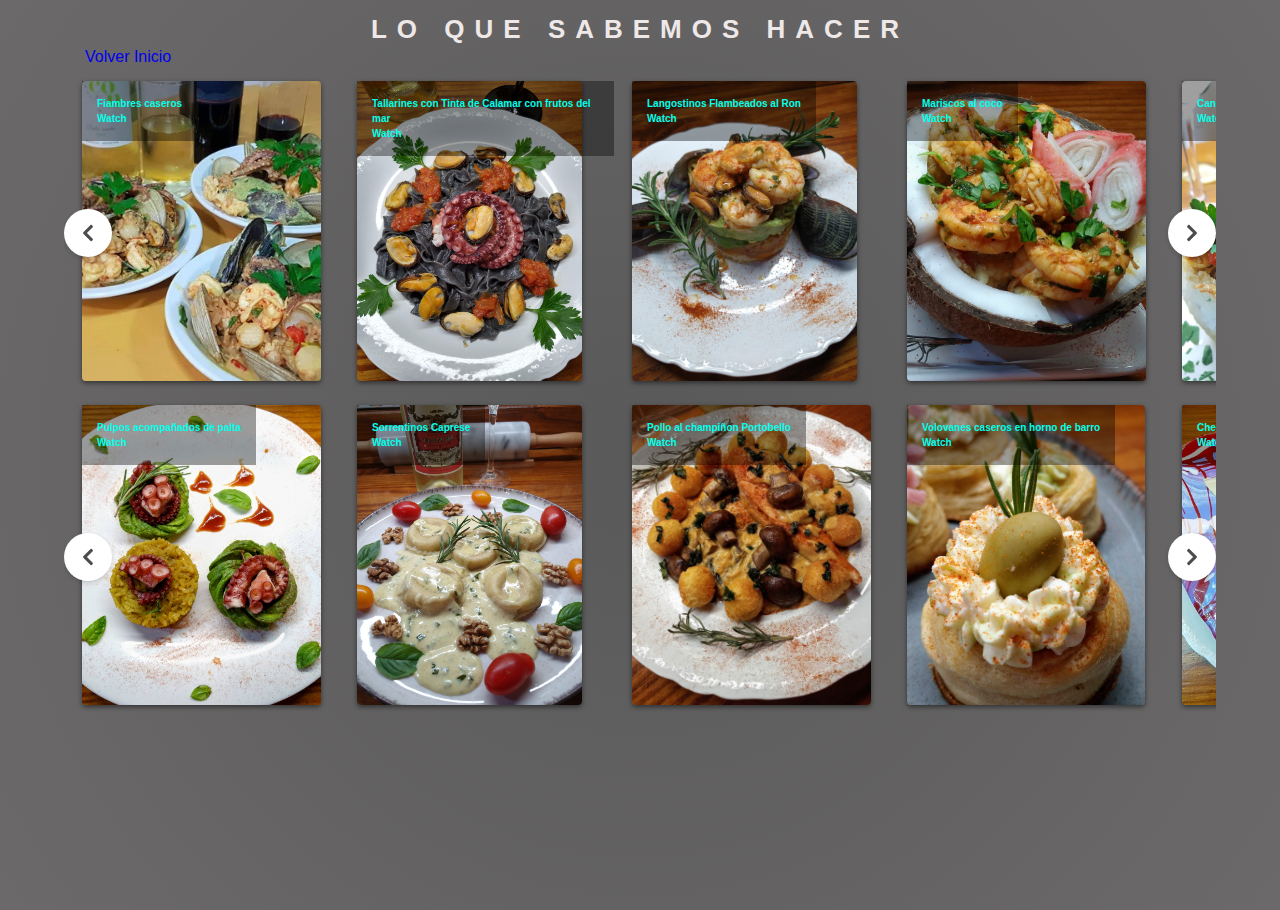
<file: elaboraciones.html>
<!DOCTYPE html>
<html lang="es">

<head>
    <meta charset="utf-8">
    <meta name="viewport" content="width=device-width, initial-scale=1.0">
    <meta http-equiv="X-UA-Compatible" content="ie=edge">
    <title>Delizie al Forno</title>
    <link rel="stylesheet" href="css/elaboraciones.css">

    <link href="https://cdn.jsdelivr.net/npm/bootstrap@5.2.3/dist/css/bootstrap.min.css" rel="stylesheet"
        integrity="sha384-rbsA2VBKQhggwzxH7pPCaAqO46MgnOM80zW1RWuH61DGLwZJEdK2Kadq2F9CUG65" crossorigin="anonymous">

    <link href="https://fonts.googleapis.com/css2?family=Arima+Madurai:wght@700&family=Mulish:wght@400;700&display=swap"
        rel="stylesheet">

</head>

<body>

    <main>
        <div class="Carousel">
            <h2>Lo que sabemos hacer</h2>
            <a href="index.html" class="volver btn btn-dark">Volver Inicio</a>
            <div class="slick-list" id="slick-list">
                <button class="slick-arrow slick-prev" id="button-prev" data-button="button-prev"
                    onclick="app.processingButton(event)">
                    <svg aria-hidden="true" focusable="false" data-prefix="fas" data-icon="chevron-left"
                        class="svg-inline--fa fa-chevron-left fa-w-10" role="img" xmlns="http://www.w3.org/2000/svg"
                        viewBox="0 0 320 512">
                        <path fill="currentColor"
                            d="M34.52 239.03L228.87 44.69c9.37-9.37 24.57-9.37 33.94 0l22.67 22.67c9.36 9.36 9.37 24.52.04 33.9L131.49 256l154.02 154.75c9.34 9.38 9.32 24.54-.04 33.9l-22.67 22.67c-9.37 9.37-24.57 9.37-33.94 0L34.52 272.97c-9.37-9.37-9.37-24.57 0-33.94z">
                        </path>
                    </svg>
                </button>
                <div class="slick-track" id="track">
                    <div class="slick">
                        <div>
                            <a href="/">
                                <h4><small>Fiambres caseros</small>Watch</h4>
                                <picture>
                                    <img src="assets/platos/mariscos2.jpg" alt="fiambre">
                                </picture>
                            </a>
                        </div>
                    </div>
                    <div class="slick">
                        <div>
                            <a href="/">
                                <h4><small>Tallarines con Tinta de Calamar con frutos del mar</small>Watch</h4>
                                <picture>
                                    <img src="./assets/platos/mariscos4.jpg" alt="Image">
                                </picture>
                            </a>
                        </div>
                    </div>
                    <div class="slick">
                        <div>
                            <a href="/">
                                <h4><small>Langostinos Flambeados al Ron</small>Watch</h4>
                                <picture>
                                    <img src="./assets/platos/mariscos3.jpg" alt="Image">
                                </picture>
                            </a>
                        </div>
                    </div>
                    <div class="slick">
                        <div>
                            <a href="/">
                                <h4><small>Mariscos al coco</small>Watch</h4>
                                <picture>
                                    <img src="./assets/platos/coco2.jpg" alt="Image">
                                </picture>
                            </a>
                        </div>
                    </div>
                    <div class="slick">
                        <div>
                            <a href="/">
                                <h4><small>Canasta de mariscos</small>Watch</h4>
                                <picture>
                                    <img src="./assets/platos/canasta_arroz.jpg" alt="Image">
                                </picture>
                            </a>
                        </div>
                    </div>
                    <div class="slick">
                        <div>
                            <a href="/">
                                <h4><small>arrollado de pollo caprese</small>Watch</h4>
                                <picture>
                                    <img src="./assets/platos/arrollado.jpg" alt="Image">
                                </picture>
                            </a>
                        </div>
                    </div>
                    <div class="slick">
                        <div>
                            <a href="/">
                                <h4><small>Panceta y Bondiola Casera</small>Watch</h4>
                                <picture>
                                    <img src="./assets/platos/fiambre.jpg" alt="Image">
                                </picture>
                            </a>
                        </div>
                    </div>
                    <div class="slick">
                        <div>
                            <a href="/">
                                <h4><small>Pizza con masa Italiana</small>Watch</h4>
                                <picture>
                                    <img src="./assets/platos/pizzanapoles.jpg" alt="Image">
                                </picture>
                            </a>
                        </div>
                    </div>
                </div>
                <button class="slick-arrow slick-next" id="button-next" data-button="button-next"
                    onclick="app.processingButton(event)">
                    <svg aria-hidden="true" focusable="false" data-prefix="fas" data-icon="chevron-right"
                        class="svg-inline--fa fa-chevron-right fa-w-10" role="img" xmlns="http://www.w3.org/2000/svg"
                        viewBox="0 0 320 512">
                        <path fill="currentColor"
                            d="M285.476 272.971L91.132 467.314c-9.373 9.373-24.569 9.373-33.941 0l-22.667-22.667c-9.357-9.357-9.375-24.522-.04-33.901L188.505 256 34.484 101.255c-9.335-9.379-9.317-24.544.04-33.901l22.667-22.667c9.373-9.373 24.569-9.373 33.941 0L285.475 239.03c9.373 9.372 9.373 24.568.001 33.941z">
                        </path>
                    </svg>
                </button>
            </div>
            <div class="slick-list" id="slick-list">
                <button class="slick-arrow slick-prev" id="button-prev" data-button="button-prev"
                    onclick="app.processingButton(event)">
                    <svg aria-hidden="true" focusable="false" data-prefix="fas" data-icon="chevron-left"
                        class="svg-inline--fa fa-chevron-left fa-w-10" role="img" xmlns="http://www.w3.org/2000/svg"
                        viewBox="0 0 320 512">
                        <path fill="currentColor"
                            d="M34.52 239.03L228.87 44.69c9.37-9.37 24.57-9.37 33.94 0l22.67 22.67c9.36 9.36 9.37 24.52.04 33.9L131.49 256l154.02 154.75c9.34 9.38 9.32 24.54-.04 33.9l-22.67 22.67c-9.37 9.37-24.57 9.37-33.94 0L34.52 272.97c-9.37-9.37-9.37-24.57 0-33.94z">
                        </path>
                    </svg>
                </button>
                <div class="slick-track" id="track">
                    <div class="slick">
                        <div>
                            <a href="/">
                                <h4><small>Pulpos acompañados de palta</small>Watch</h4>
                                <picture>
                                    <img src="./assets/platos/palta.jpg" alt="Image">
                                </picture>
                            </a>
                        </div>
                    </div>
                    <div class="slick">
                        <div>
                            <a href="/">
                                <h4><small>Sorrentinos Caprese</small>Watch</h4>
                                <picture>
                                    <img src="./assets/platos/pastas1.jpg" alt="Image">
                                </picture>
                            </a>
                        </div>
                    </div>
                    <div class="slick">
                        <div>
                            <a href="/">
                                <h4><small>Pollo al champiñon Portobello</small>Watch</h4>
                                <picture>
                                    <img src="./assets/platos/pollo.jpg" alt="Image">
                                </picture>
                            </a>
                        </div>
                    </div>
                    <div class="slick">
                        <div>
                            <a href="/">
                                <h4><small>Volovanes caseros en horno de barro</small>Watch</h4>
                                <picture>
                                    <img src="./assets/platos/hojaldre2.jpg" alt="Image">
                                </picture>
                            </a>
                        </div>
                    </div>
                    <div class="slick">
                        <div>
                            <a href="/">
                                <h4><small>Cheesecake de frutos rojos</small>Watch</h4>
                                <picture>
                                    <img src="./assets/platos/postre1.jpg" alt="Image">
                                </picture>
                            </a>
                        </div>
                    </div>
                    <div class="slick">
                        <div>
                            <a href="/">
                                <h4><small>Brownie</small>Watch</h4>
                                <picture>
                                    <img src="./assets/platos/browni.jpg" alt="Image">
                                </picture>
                            </a>
                        </div>
                    </div>
                    <div class="slick">
                        <div>
                            <a href="/">
                                <h4><small>Postre de Frutos Rojos</small>Watch</h4>
                                <picture>
                                    <img src="./assets/platos/postre_frutos.jpg" alt="Image">
                                </picture>
                            </a>
                        </div>
                    </div>
                    <div class="slick">
                        <div>
                            <a href="/">
                                <h4><small>Lemon Pie con merengue Suizo</small>Watch</h4>
                                <picture>
                                    <img src="./assets/platos/postre5.jpg" alt="Image">
                                </picture>
                            </a>
                        </div>
                    </div>
                    <div class="slick">
                        <div>
                            <a href="/">
                                <h4><small>Rollos de Canela</small>Watch</h4>
                                <picture>
                                    <img src="./assets/platos/rollos.jpg" alt="Image">
                                </picture>
                            </a>
                        </div>
                    </div>
                    <div class="slick">
                        <div>
                            <a href="/">
                                <h4><small>Cheesecake de Frambuesa</small>Watch</h4>
                                <picture>
                                    <img src="./assets/platos/postre2.jpg" alt="Image">
                                </picture>
                            </a>
                        </div>
                    </div>
                </div>
                <button class="slick-arrow slick-next" id="button-next" data-button="button-next"
                    onclick="app.processingButton(event)">
                    <svg aria-hidden="true" focusable="false" data-prefix="fas" data-icon="chevron-right"
                        class="svg-inline--fa fa-chevron-right fa-w-10" role="img" xmlns="http://www.w3.org/2000/svg"
                        viewBox="0 0 320 512">
                        <path fill="currentColor"
                            d="M285.476 272.971L91.132 467.314c-9.373 9.373-24.569 9.373-33.941 0l-22.667-22.667c-9.357-9.357-9.375-24.522-.04-33.901L188.505 256 34.484 101.255c-9.335-9.379-9.317-24.544.04-33.901l22.667-22.667c9.373-9.373 24.569-9.373 33.941 0L285.475 239.03c9.373 9.372 9.373 24.568.001 33.941z">
                        </path>
                    </svg>
                </button>
            </div>

        </div>

    </main>


    <script defer src="js/main.js"></script>

</body>

</html>
</file>
<file: css/elaboraciones.css>
body{
    margin: 0;
    padding: 0;
    font-family: Arial, Helvetica, sans-serif;
    display: block;
    height: 100vh;
    width: 100%;
    align-items: center;
    background: radial-gradient(circle, rgb(90, 89, 89) 0%, rgb(109, 107, 107) 110%);
    
}
h4, h2,small,a{
    margin: 0;
    padding: 0;
}
a{
    text-decoration: none;
}
.Carousel{
    width: 100%;
    
}
.Carousel h2{
    font-size: 26px;
    line-height: 38px;
    margin-top: 10px;
    opacity: .9;
    text-transform: uppercase;
    letter-spacing: 10px;
    text-align: center;
    color: rgb(255, 247, 247);
}

/* images */

.slick-list{
    position: relative;
    display: flex;
    align-items: center;
    width: fit-content;
    height: 304px;
    padding: 10px 0px;
    margin: 0px auto;
    max-width: 90vw;
    overflow: hidden;
    color: black;
}
.slick-track{
    position: relative;
    top: 0;
    left: 0;
    display: flex;
    justify-content: center;
    transition: .5s ease-in-out;
    
}
.slick{
    position: relative;
    width: 275px;
    padding: 0 18px;
    float: left;
    box-sizing: border-box;
    display: flex;
    height: 100%;
}
.slick h4{
    position: absolute;
    z-index: 1;
    font-size: 10px;
    line-height: 15px;
    background-color: rgba(0, 0, 0, 0.377);
    color: rgb(4, 255, 234);
    padding: 15px;
    font-weight: 900;
}
.slick h4:hover{
    color: rgb(250, 255, 255);
}
.slick h4 small{
    font-size: 10px;
    display: block;
}
.slick a img{
    object-fit: cover;
    height: 300px;
    width: 100%;
    border-radius: 4px;
    box-shadow: 0 2px 5px 0 rgba(0,0,0,.5);
    transition: .3s ease-in-out;
}
.slick a img:hover{
    opacity: .85;
}

/* buttons */

.slick-arrow{
    border-radius: 30px;
    background-color: #fff;
    position: absolute;
    z-index: 4;
    width: 48px;
    height: 48px;
    text-align: center;
    box-shadow: 0 2px 5px 0 rgba(0,0,0,.15);
    border: 0;
    cursor: pointer;
}
.slick-arrow:focus{
    outline: 0;
}
.slick-arrow svg{
    width: 12px;
    height: 100%;
    color: rgba(0,0,0,.7);
}
.slick-prev{
    left: 0px;
}
.slick-next{
    right: 0px;
}
.volver{
    display:inline-block;
    align-items: center;
    justify-content: flex-start;
    margin-bottom: 5px;
    margin-left: 85px;
}
</file>
